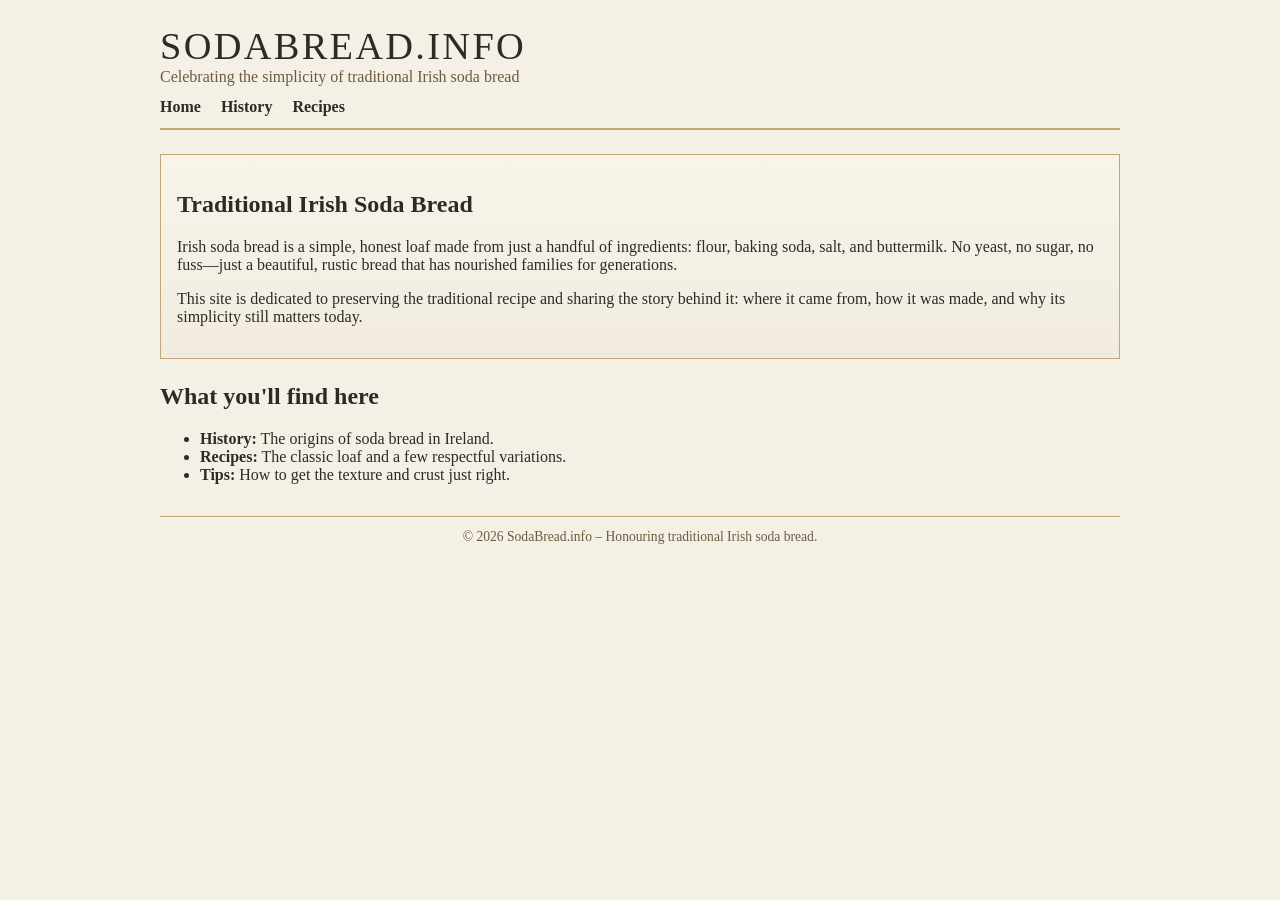
<file: Index.html>
<!DOCTYPE html>
<html lang="en">
<head>
  <meta charset="UTF-8">
  <title>SodaBread.info – Traditional Irish Soda Bread</title>
  <link rel="stylesheet" href="style.css">
</head>
<body>
  <div class="wrapper">
    <header>
      <div class="site-title">SodaBread.info</div>
      <div class="site-subtitle">Celebrating the simplicity of traditional Irish soda bread</div>
      <nav>
        <a href="index.html">Home</a>
        <a href="history.html">History</a>
        <a href="recipes.html">Recipes</a>
      </nav>
    </header>

    <section class="antique-border">
      <h1>Traditional Irish Soda Bread</h1>
      <p>
        Irish soda bread is a simple, honest loaf made from just a handful of ingredients:
        flour, baking soda, salt, and buttermilk. No yeast, no sugar, no fuss—just a
        beautiful, rustic bread that has nourished families for generations.
      </p>
      <p>
        This site is dedicated to preserving the traditional recipe and sharing the story
        behind it: where it came from, how it was made, and why its simplicity still matters today.
      </p>
    </section>

    <section>
      <h2>What you'll find here</h2>
      <ul>
        <li><strong>History:</strong> The origins of soda bread in Ireland.</li>
        <li><strong>Recipes:</strong> The classic loaf and a few respectful variations.</li>
        <li><strong>Tips:</strong> How to get the texture and crust just right.</li>
      </ul>
    </section>

    <footer>
      &copy; <span id="year"></span> SodaBread.info – Honouring traditional Irish soda bread.
    </footer>
  </div>

  <script>
    document.getElementById('year').textContent = new Date().getFullYear();
  </script>
</body>
</html>
</file>
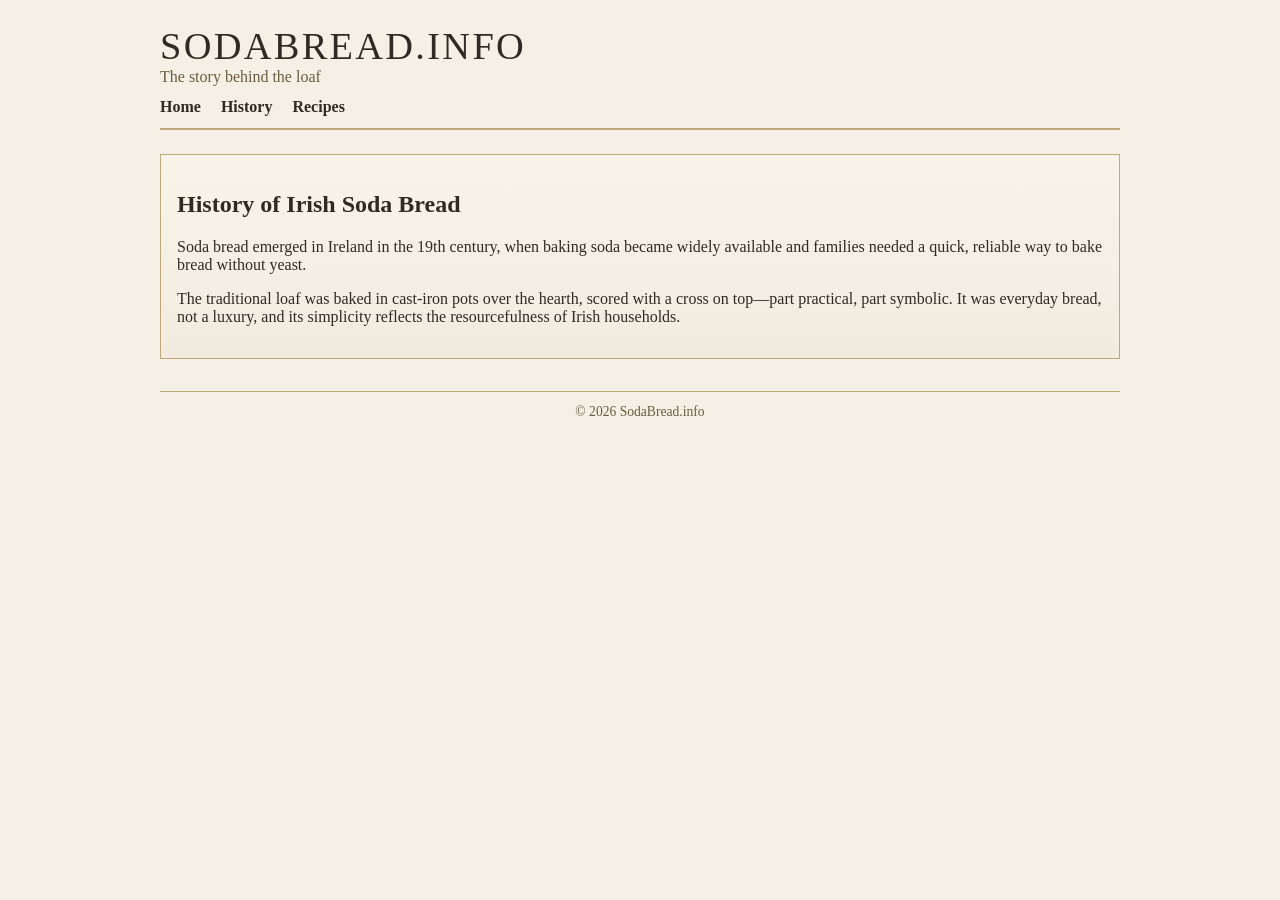
<file: HISTORY.HTML>
<!DOCTYPE html>
<html lang="en">
<head>
  <meta charset="UTF-8">
  <title>History of Irish Soda Bread – SodaBread.info</title>
  <link rel="stylesheet" href="style.css">
</head>
<body>
  <div class="wrapper">
    <header>
      <div class="site-title">SodaBread.info</div>
      <div class="site-subtitle">The story behind the loaf</div>
      <nav>
        <a href="index.html">Home</a>
        <a href="history.html">History</a>
        <a href="recipes.html">Recipes</a>
      </nav>
    </header>

    <section class="antique-border">
      <h1>History of Irish Soda Bread</h1>
      <p>
        Soda bread emerged in Ireland in the 19th century, when baking soda became widely
        available and families needed a quick, reliable way to bake bread without yeast.
      </p>
      <p>
        The traditional loaf was baked in cast-iron pots over the hearth, scored with a
        cross on top—part practical, part symbolic. It was everyday bread, not a luxury,
        and its simplicity reflects the resourcefulness of Irish households.
      </p>
    </section>

    <footer>
      &copy; <span id="year"></span> SodaBread.info
    </footer>
  </div>

  <script>
    document.getElementById('year').textContent = new Date().getFullYear();
  </script>
</body>
</html>
</file>
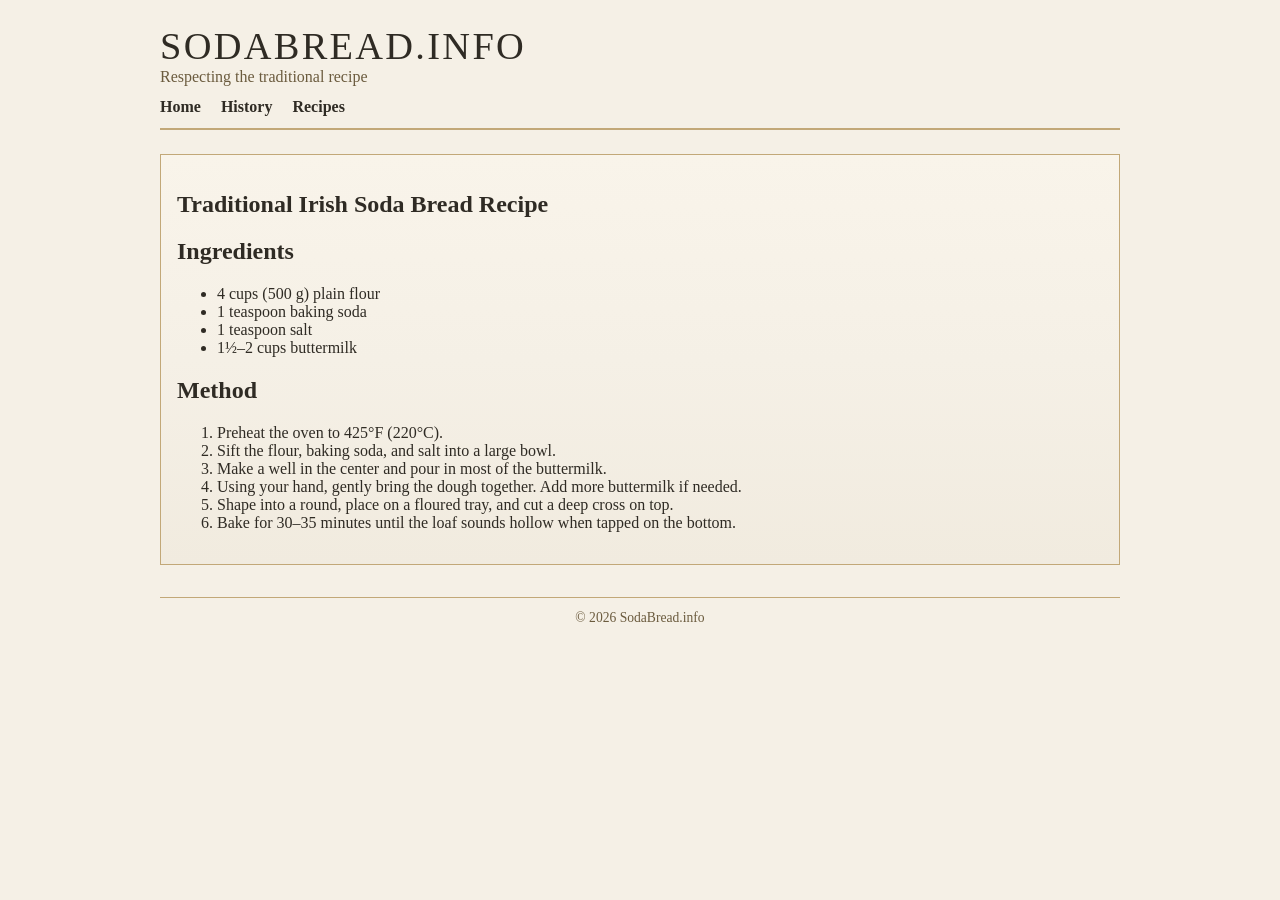
<file: recipes.html>
<!DOCTYPE html>
<html lang="en">
<head>
  <meta charset="UTF-8">
  <title>Traditional Soda Bread Recipes – SodaBread.info</title>
  <link rel="stylesheet" href="style.css">
</head>
<body>
  <div class="wrapper">
    <header>
      <div class="site-title">SodaBread.info</div>
      <div class="site-subtitle">Respecting the traditional recipe</div>
      <nav>
        <a href="index.html">Home</a>
        <a href="history.html">History</a>
        <a href="recipes.html">Recipes</a>
      </nav>
    </header>

    <section class="antique-border">
      <h1>Traditional Irish Soda Bread Recipe</h1>
      <h2>Ingredients</h2>
      <ul>
        <li>4 cups (500 g) plain flour</li>
        <li>1 teaspoon baking soda</li>
        <li>1 teaspoon salt</li>
        <li>1½–2 cups buttermilk</li>
      </ul>

      <h2>Method</h2>
      <ol>
        <li>Preheat the oven to 425°F (220°C).</li>
        <li>Sift the flour, baking soda, and salt into a large bowl.</li>
        <li>Make a well in the center and pour in most of the buttermilk.</li>
        <li>Using your hand, gently bring the dough together. Add more buttermilk if needed.</li>
        <li>Shape into a round, place on a floured tray, and cut a deep cross on top.</li>
        <li>Bake for 30–35 minutes until the loaf sounds hollow when tapped on the bottom.</li>
      </ol>
    </section>

    <footer>
      &copy; <span id="year"></span> SodaBread.info
    </footer>
  </div>

  <script>
    document.getElementById('year').textContent = new Date().getFullYear();
  </script>
</body>
</html>
</file>
<file: style.css>
/* Global styles */
body {
  margin: 0;
  font-family: "Georgia", serif;
  background-color: #f5f0e6; /* parchment tone */
  color: #2f2b24;
}

.wrapper {
  max-width: 960px;
  margin: 0 auto;
  padding: 24px;
}

/* Header */
header {
  border-bottom: 2px solid #c2a878;
  padding-bottom: 12px;
  margin-bottom: 24px;
}

.site-title {
  font-family: "Garamond", "Georgia", serif;
  font-size: 2.4rem;
  letter-spacing: 0.06em;
  text-transform: uppercase;
}

.site-subtitle {
  font-size: 1rem;
  color: #6b5b3e;
}

/* Navigation */
nav {
  margin-top: 12px;
}

nav a {
  margin-right: 16px;
  text-decoration: none;
  color: #2f2b24;
  font-weight: bold;
}

nav a:hover {
  color: #8b5e34;
}

/* Antiquity accent */
.antique-border {
  border: 1px solid #c2a878;
  padding: 16px;
  margin: 24px 0;
  background: linear-gradient(
    to bottom,
    #f9f4ea 0%,
    #f5f0e6 50%,
    #f1ebdf 100%
  );
}

/* Headings */
h1, h2, h3 {
  font-family: "Garamond", "Georgia", serif;
  color: #2f2b24;
}

/* Footer */
footer {
  margin-top: 32px;
  padding-top: 12px;
  border-top: 1px solid #c2a878;
  font-size: 0.85rem;
  color: #6b5b3e;
  text-align: center;
}
</file>
